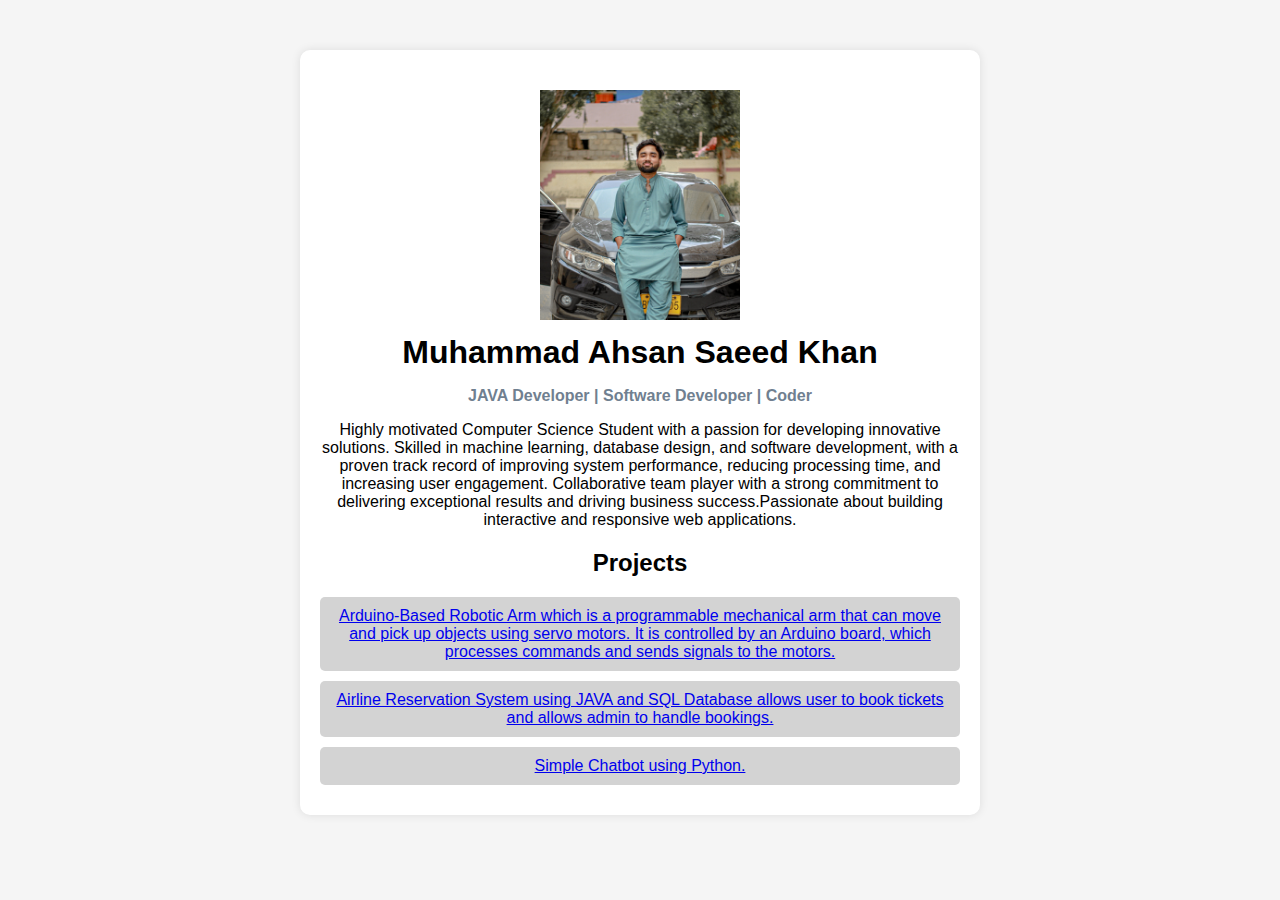
<file: public/index.html>
<!DOCTYPE html>
<html lang="en">
<head>
    <meta charset="UTF-8">
    <meta name="viewport" content="width=device-width, initial-scale=1.0">
    <title>My Portfolio</title>
    <link rel="stylesheet" href="style1.css">
</head>
<body>
<div class="container">
<img src="./IMG_2132.jpg" alt="My Photo">
    <h1>Muhammad Ahsan Saeed Khan</h1>
<p class="skills">JAVA Developer | Software Developer | Coder</p>
<p>Highly motivated Computer Science Student with a passion for developing innovative solutions. Skilled in machine learning, database design, and software development, with a proven track record of improving system performance, reducing processing time, and increasing user engagement. Collaborative team player with a strong commitment to delivering exceptional results and driving business success.Passionate about building interactive and responsive web applications.</p>
 <div class="projects">

<h2>Projects</h2>
<div class="project">
    <a href="./project1.html">
Arduino-Based Robotic Arm which is a programmable mechanical arm that can move and pick up objects using servo motors. It is controlled by an Arduino board, which processes commands and sends signals to the motors.            
</a></div>
<div class="project">
    <a href="./project2.html">
 Airline Reservation System using JAVA and SQL Database allows user to book tickets and allows admin to handle bookings.</a>
</div>
<div class="project">
    <a href="./project3.html">
Simple Chatbot using Python.</a>
</div>
</div>
</div>
</body>
</html>
</file>
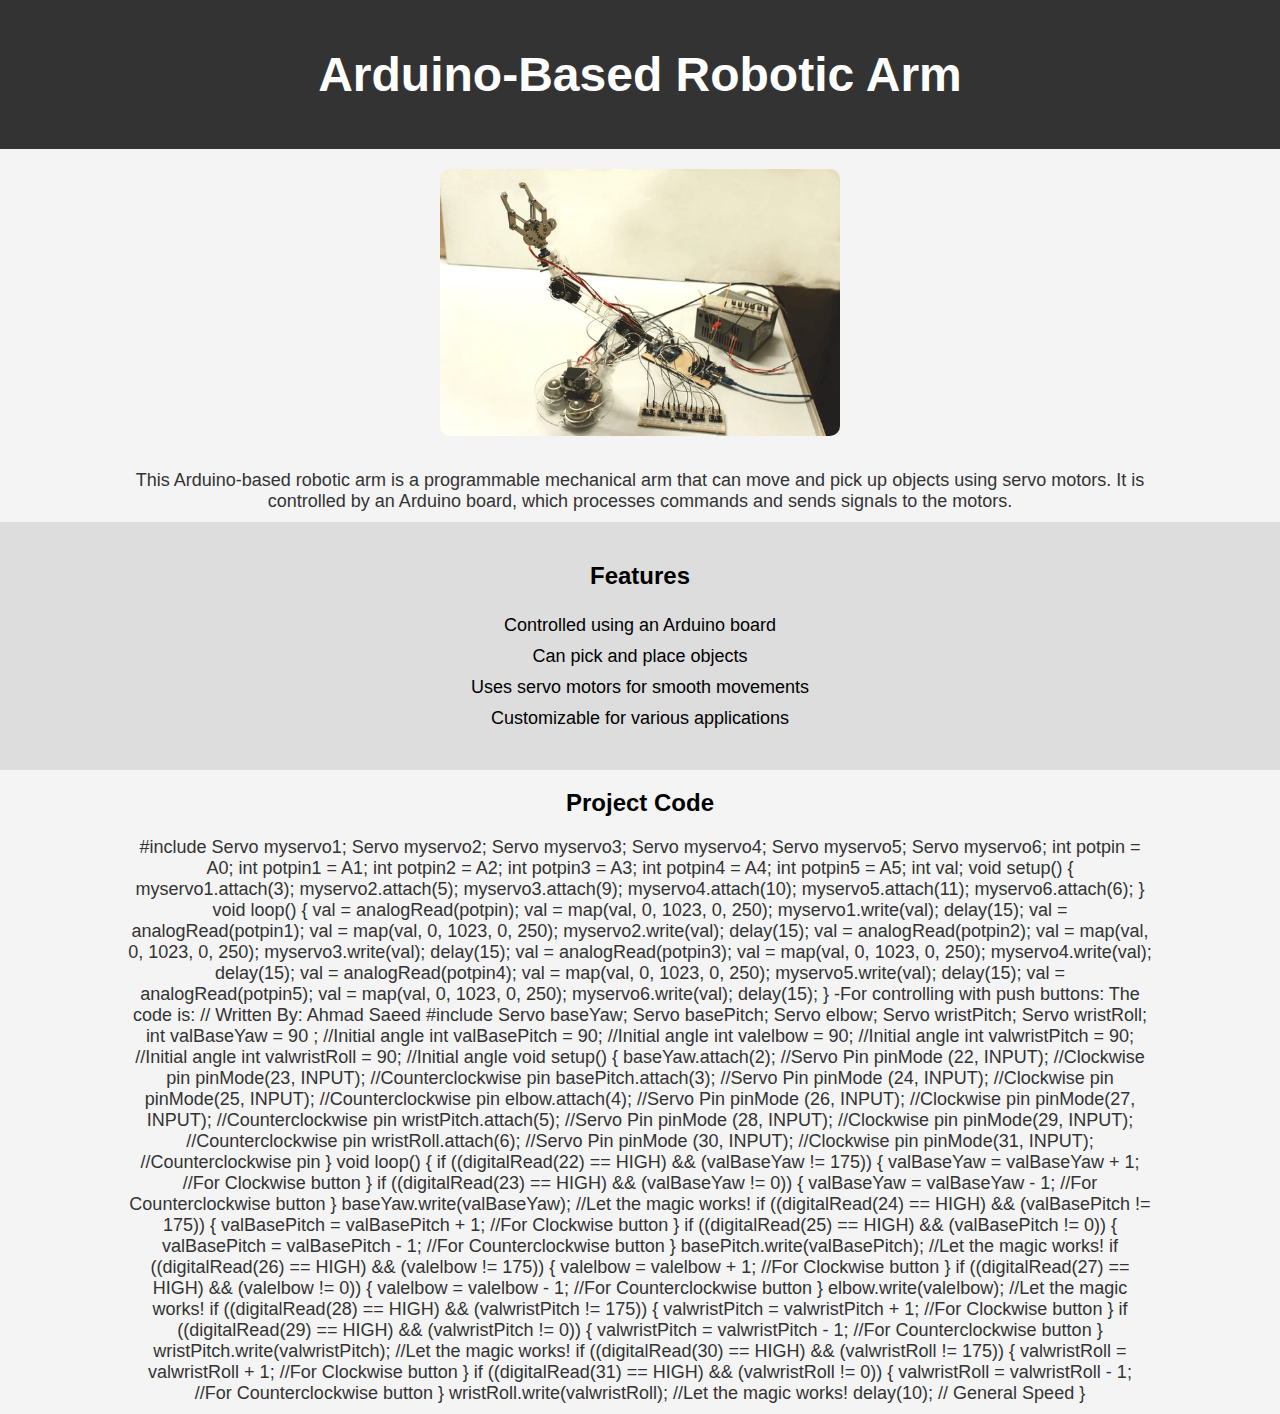
<file: public/project1.html>
<!DOCTYPE html>
<html lang="en">
<head>
    <meta charset="UTF-8">
    <meta name="viewport" content="width=device-width, initial-scale=1.0">
    <title>Arduino Robotic Arm</title>
    <link rel="stylesheet" href="style.css">
</head>
<body>
    <header>
        <h1>Arduino-Based Robotic Arm</h1>
    </header>
    
    <section class="intro">
        <img src="./image.png" alt="Robotic Arm Image">
        <p>
            This Arduino-based robotic arm is a programmable mechanical arm that can move and pick up objects 
            using servo motors. It is controlled by an Arduino board, which processes commands and sends signals 
            to the motors.
        </p>
    </section>

    <section class="features">
        <h2>Features</h2>
        <ul>
            <li>Controlled using an Arduino board</li>
            <li>Can pick and place objects</li>
            <li>Uses servo motors for smooth movements</li>
            <li>Customizable for various applications</li>
        </ul>
    </section>

    <section class="code">
        <h2>Project Code</h2>
        <p>#include <Servo.h>

            Servo myservo1;
            Servo myservo2;
            Servo myservo3;
            Servo myservo4;
            Servo myservo5;
            Servo myservo6;
            
            int potpin = A0;
            int potpin1 = A1;
            int potpin2 = A2;
            int potpin3 = A3;
            int potpin4 = A4;
            int potpin5 = A5;
            int val;
            
            void setup()
            {
              myservo1.attach(3);
              myservo2.attach(5);
              myservo3.attach(9);
              myservo4.attach(10);
              myservo5.attach(11);
              myservo6.attach(6);
            }
            
            void loop()
            {
              val = analogRead(potpin);
              val = map(val, 0, 1023, 0, 250);
              myservo1.write(val);
              delay(15);
            
              val = analogRead(potpin1);
              val = map(val, 0, 1023, 0, 250);
              myservo2.write(val);
              delay(15);
            
              val = analogRead(potpin2);
              val = map(val, 0, 1023, 0, 250);
              myservo3.write(val);
              delay(15);
            
              val = analogRead(potpin3);
              val = map(val, 0, 1023, 0, 250);
              myservo4.write(val);
              delay(15);
            
              val = analogRead(potpin4);
              val = map(val, 0, 1023, 0, 250);
              myservo5.write(val);
              delay(15);
            
              val = analogRead(potpin5);
              val = map(val, 0, 1023, 0, 250);
              myservo6.write(val);
              delay(15);
            }
            
            -For controlling with push buttons:
            
            The code is:
            
            //   Written By: Ahmad Saeed
            
            #include <Servo.h>
            Servo baseYaw;
            Servo basePitch;
            Servo elbow;
            Servo wristPitch;
            Servo wristRoll;
            
            int valBaseYaw = 90 ; //Initial angle
            int valBasePitch = 90; //Initial angle
            int valelbow = 90; //Initial angle
            int valwristPitch = 90; //Initial angle
            int valwristRoll = 90; //Initial angle
            
            void setup() {
             baseYaw.attach(2); //Servo Pin
             pinMode (22, INPUT); //Clockwise pin
             pinMode(23, INPUT); //Counterclockwise pin
            
             basePitch.attach(3); //Servo Pin
             pinMode (24, INPUT); //Clockwise pin
             pinMode(25, INPUT); //Counterclockwise pin
            
             elbow.attach(4); //Servo Pin
             pinMode (26, INPUT); //Clockwise pin
             pinMode(27, INPUT); //Counterclockwise pin
            
             wristPitch.attach(5); //Servo Pin
             pinMode (28, INPUT); //Clockwise pin
             pinMode(29, INPUT); //Counterclockwise pin
            
             wristRoll.attach(6); //Servo Pin
             pinMode (30, INPUT); //Clockwise pin
             pinMode(31, INPUT); //Counterclockwise pin
            }
            
            void loop() {
            
             if ((digitalRead(22) == HIGH) && (valBaseYaw != 175))
             {
             valBaseYaw = valBaseYaw + 1; //For Clockwise button
             }
             if ((digitalRead(23) == HIGH) && (valBaseYaw != 0))
             {
             valBaseYaw = valBaseYaw - 1; //For Counterclockwise button
             }
             baseYaw.write(valBaseYaw); //Let the magic works!
            
             if ((digitalRead(24) == HIGH) && (valBasePitch != 175))
             {
             valBasePitch = valBasePitch + 1; //For Clockwise button
             }
             if ((digitalRead(25) == HIGH) && (valBasePitch != 0))
             {
             valBasePitch = valBasePitch - 1; //For Counterclockwise button
             }
             basePitch.write(valBasePitch); //Let the magic works!
            
             if ((digitalRead(26) == HIGH) && (valelbow != 175))
             {
             valelbow = valelbow + 1; //For Clockwise button
             }
             if ((digitalRead(27) == HIGH) && (valelbow != 0))
             {
             valelbow = valelbow - 1; //For Counterclockwise button
             }
             elbow.write(valelbow); //Let the magic works!
            
             if ((digitalRead(28) == HIGH) && (valwristPitch != 175))
             {
             valwristPitch = valwristPitch + 1; //For Clockwise button
             }
             if ((digitalRead(29) == HIGH) && (valwristPitch != 0))
             {
             valwristPitch = valwristPitch - 1; //For Counterclockwise button
             }
             wristPitch.write(valwristPitch); //Let the magic works!
            
             if ((digitalRead(30) == HIGH) && (valwristRoll != 175))
             {
             valwristRoll = valwristRoll + 1; //For Clockwise button
             }
             if ((digitalRead(31) == HIGH) && (valwristRoll != 0))
             {
             valwristRoll = valwristRoll - 1; //For Counterclockwise button
             }
             wristRoll.write(valwristRoll); //Let the magic works!
            
             delay(10); // General Speed
            }</p>
    </section>


</body>
</html>

</body>
</html>
</file>
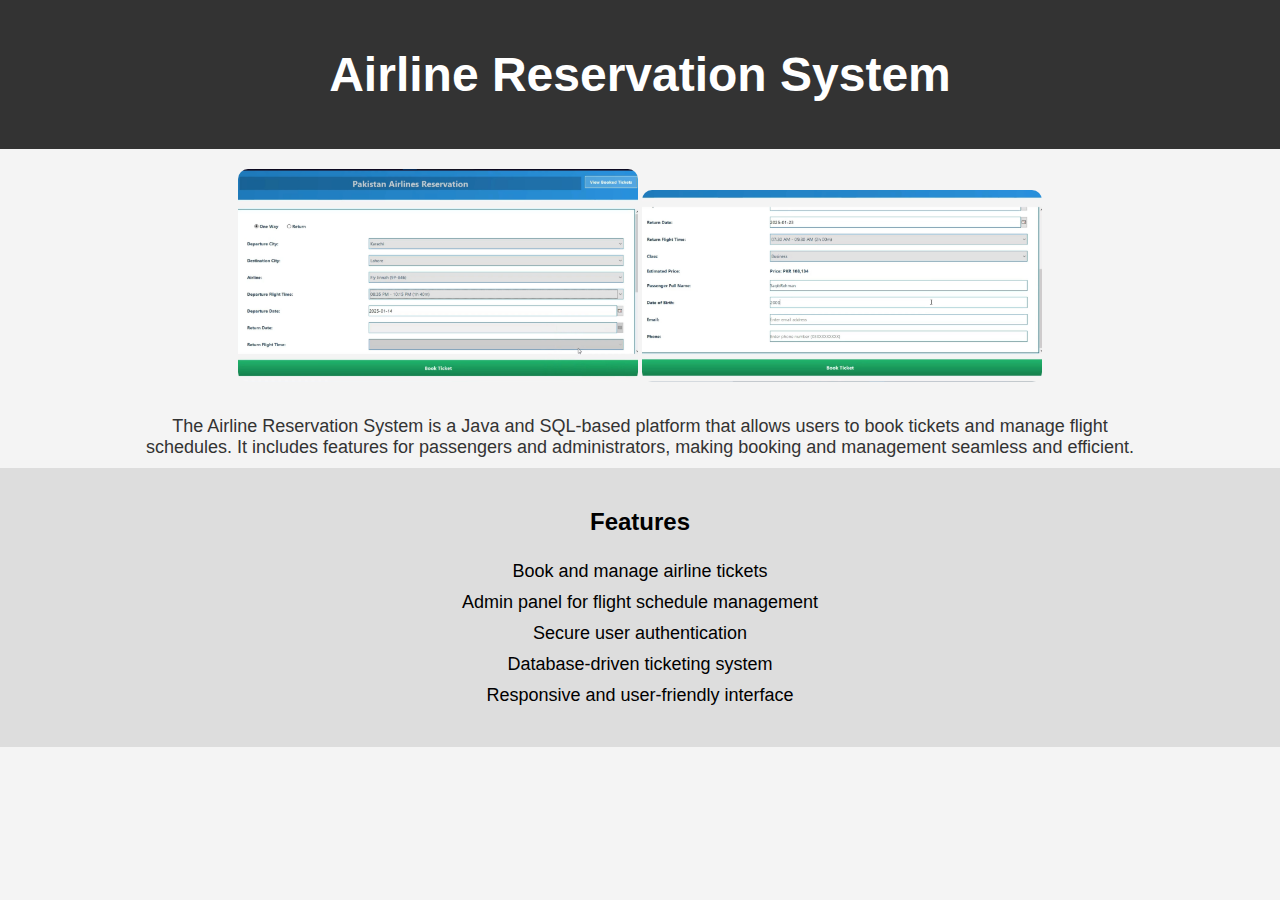
<file: public/project2.html>
<!DOCTYPE html>
<html lang="en">
<head>
    <meta charset="UTF-8">
    <meta name="viewport" content="width=device-width, initial-scale=1.0">
    <title>Airline Reservation System</title>
    <link rel="stylesheet" href="style.css">
</head>
<body>
    <header>
        <h1>Airline Reservation System</h1>
    </header>

    <section class="intro">
        <img src="./s1.png" alt="Airline Reservation System">
        <img src="./s2.png" alt="Airline Reservation System">
        <p>
            The Airline Reservation System is a Java and SQL-based platform that allows users to book tickets 
            and manage flight schedules. It includes features for passengers and administrators, making booking 
            and management seamless and efficient.
        </p>
    </section>

    <section class="features">
        <h2>Features</h2>
        <ul>
            <li>Book and manage airline tickets</li>
            <li>Admin panel for flight schedule management</li>
            <li>Secure user authentication</li>
            <li>Database-driven ticketing system</li>
            <li>Responsive and user-friendly interface</li>
        </ul>
    </section>

</body>
</html>
</file>
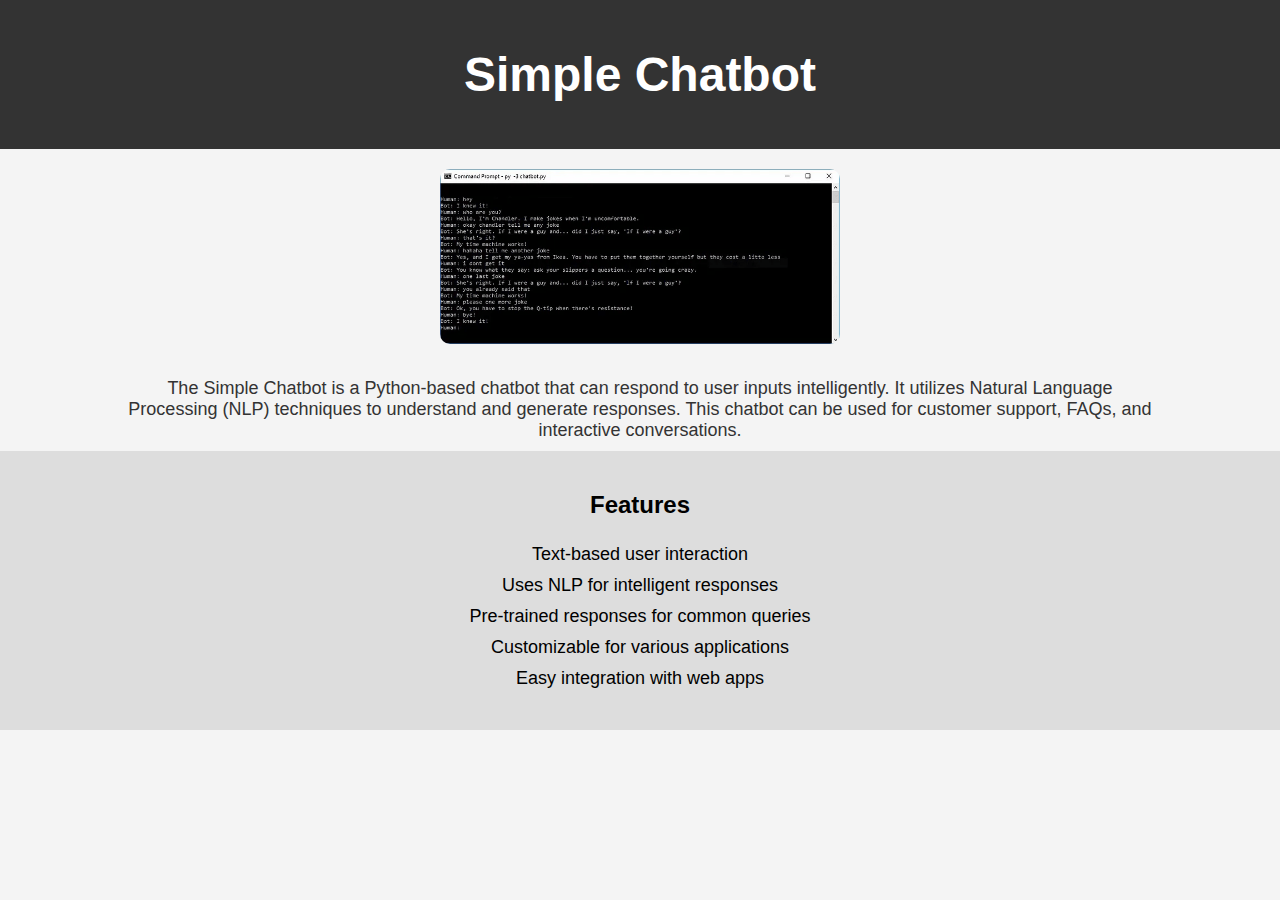
<file: public/project3.html>
<!DOCTYPE html>
<html lang="en">
<head>
    <meta charset="UTF-8">
    <meta name="viewport" content="width=device-width, initial-scale=1.0">
    <title>Simple Chatbot</title>
    <link rel="stylesheet" href="style.css">
</head>
<body>
    <header>
        <h1>Simple Chatbot</h1>
    </header>

    <section class="intro">
        <img src="./s3.png" alt="Simple Chatbot">
        <p>
            The Simple Chatbot is a Python-based chatbot that can respond to user inputs intelligently. 
            It utilizes Natural Language Processing (NLP) techniques to understand and generate responses. 
            This chatbot can be used for customer support, FAQs, and interactive conversations.
        </p>
    </section>

    <section class="features">
        <h2>Features</h2>
        <ul>
            <li>Text-based user interaction</li>
            <li>Uses NLP for intelligent responses</li>
            <li>Pre-trained responses for common queries</li>
            <li>Customizable for various applications</li>
            <li>Easy integration with web apps</li>
        </ul>
    </section>

</body>
</html>
</file>
<file: public/style1.css>
body {
    font-family: Arial, sans-serif;
    margin: 0;
    padding: 0;
    background-color: whitesmoke;
    text-align: center;
}
.container {
    width: 50%;
    margin: auto;
    background: white;
    padding: 20px;
    box-shadow: 0 0 10px rgba(0, 0, 0, 0.1);
    border-radius: 10px;
    margin-top: 50px;
}
img {
    width: 200px;
    margin-top: 20px;
}
h1 {
    margin: 10px 0;
}
.skills {
    font-weight: bold;
    color: slategrey;
}
.projects {
    margin-top: 20px;
}
.project {
    background: lightgray;
    padding: 10px;
    margin: 10px 0;
    border-radius: 5px;
}
</file>
<file: public/style.css>
body {
    font-family: Arial, sans-serif;
    margin: 0;
    padding: 0;
    text-align: center;
    background-color: #f4f4f4;
}

header {
    background-color: #333;
    color: white;
    padding: 15px;
    font-size: 24px;
}

.intro img {
    width: 50%;
    max-width: 400px;
    margin: 20px 0;
    border-radius: 10px;
}

p {
    font-size: 18px;
    width: 80%;
    margin: 10px auto;
    color: #333;
}

.features {
    background: #ddd;
    padding: 20px;
}



ul {
    list-style-type: none;
    padding: 0;
}

ul li {
    font-size: 18px;
    padding: 5px 0;
}


code{
    font-size: 18px;
    width: 80%;
    margin: 10px auto;
    color: #333;


}
</file>
